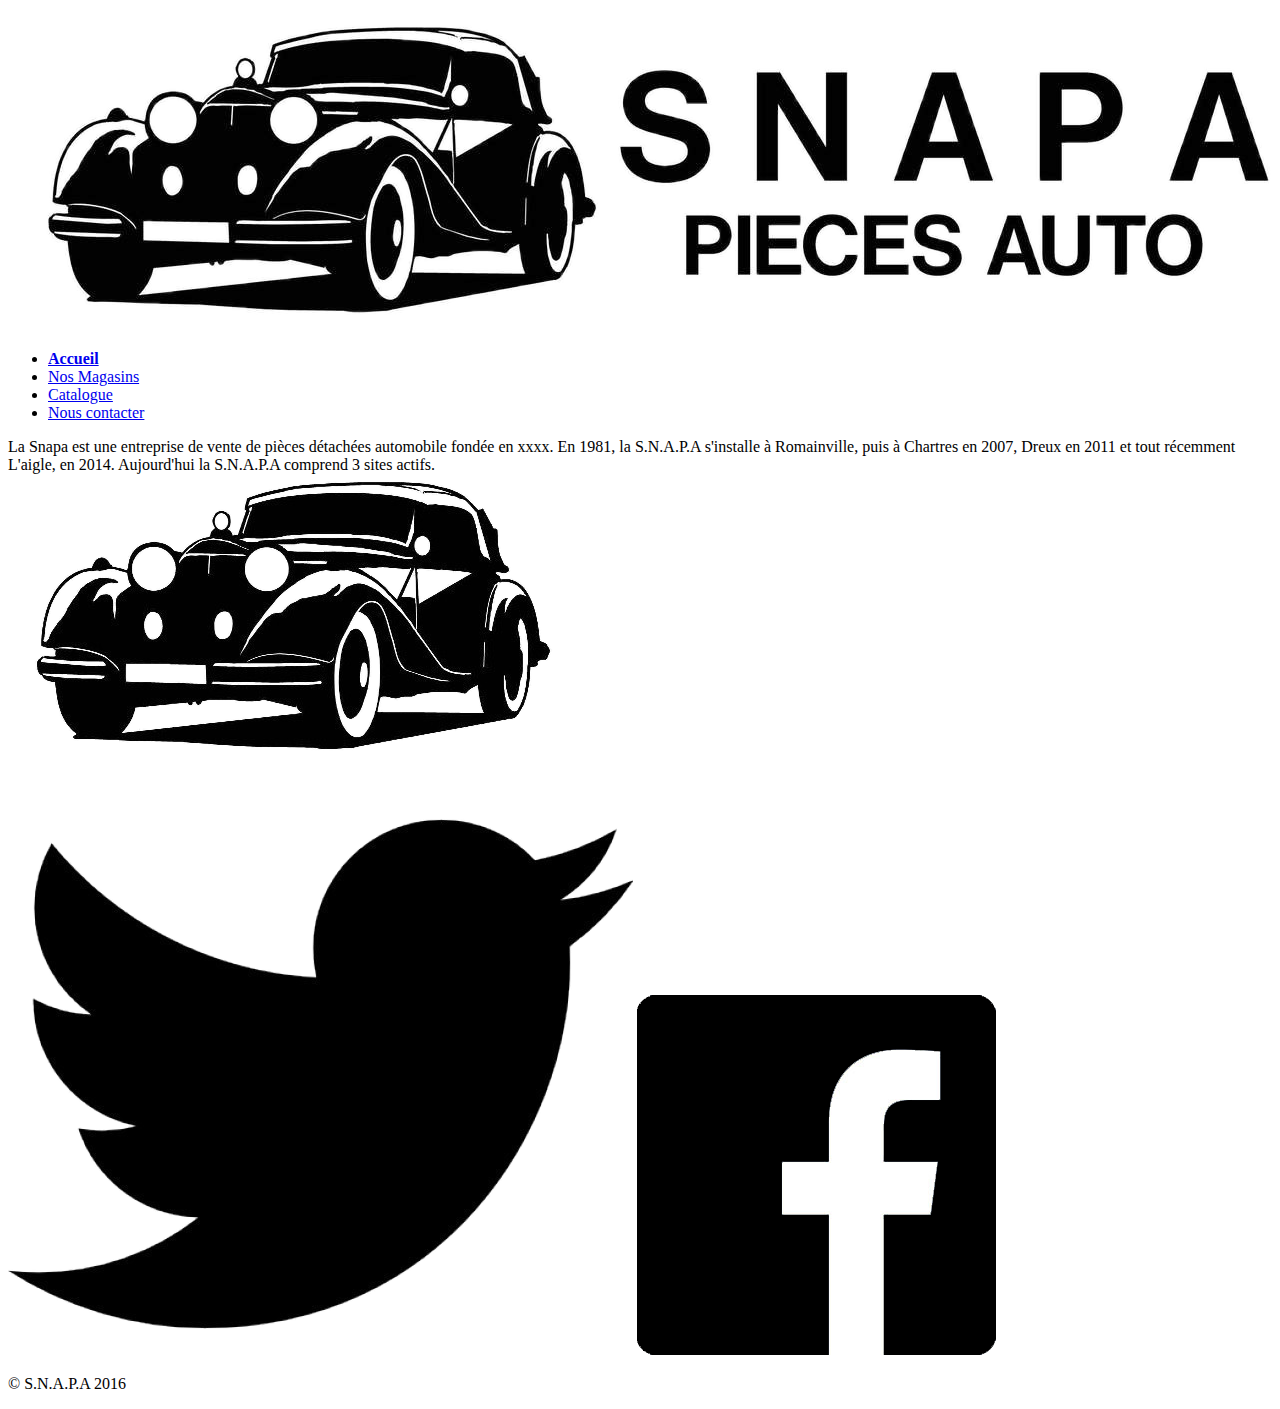
<file: index.html>
<!DOCTYPE html>
<html>
  <head>
	 <title>S.N.A.P.A</title>
	 <link rel="	stylesheet" type="text/css" href="style.css">
    <link href="logo.ico" rel="shortcut icon" type="image/x-icon">
    <meta http-equiv="Content-Type" content="text/html;charset=utf8" />
  </head>
  <body>
    <div class="home">
     <a href="index.html"><img id ="logosite" src="grologo.png" alt="snapa"/></a>
    </div>
	 <!-- NAVBAR à partir d'ici-->
	 <nav class="nav-index">
      <ul>
        <li class="nav"><a href="index.html"><b>Accueil</b></a></li>
        <li class="nav"><a href="magasins.html">Nos Magasins</a></li>
        <li class="nav"><a href="catalogue.html">Catalogue</a></li>
        <li><a href="contact.html">Nous contacter</a></li>
      </ul>
	 </nav>
	 <!--NAVBAR finit ici-->
    <div class="accueil">
      <p class="text" >La Snapa est une entreprise de vente de pièces détachées automobile fondée en xxxx. En 1981, la S.N.A.P.A s'installe à Romainville, puis à Chartres en 2007, Dreux en 2011 et tout récemment L'aigle, en 2014. Aujourd'hui la S.N.A.P.A comprend 3 sites actifs.<br>
        <img class="teest" src="logo.png" alt="snapa"/>
      </p>
    </div>
    <div class="logos-index">
      <a href="error.html"><img id="cuicui" src="logo-cui.png"/></a>
      <a href="error.html"><img id="zuckerberg" src="facebook.png"/></a>
    </div>
    <p id = "footer-index">&copy; S.N.A.P.A 2016</p>
  </body>
</html>
</file>
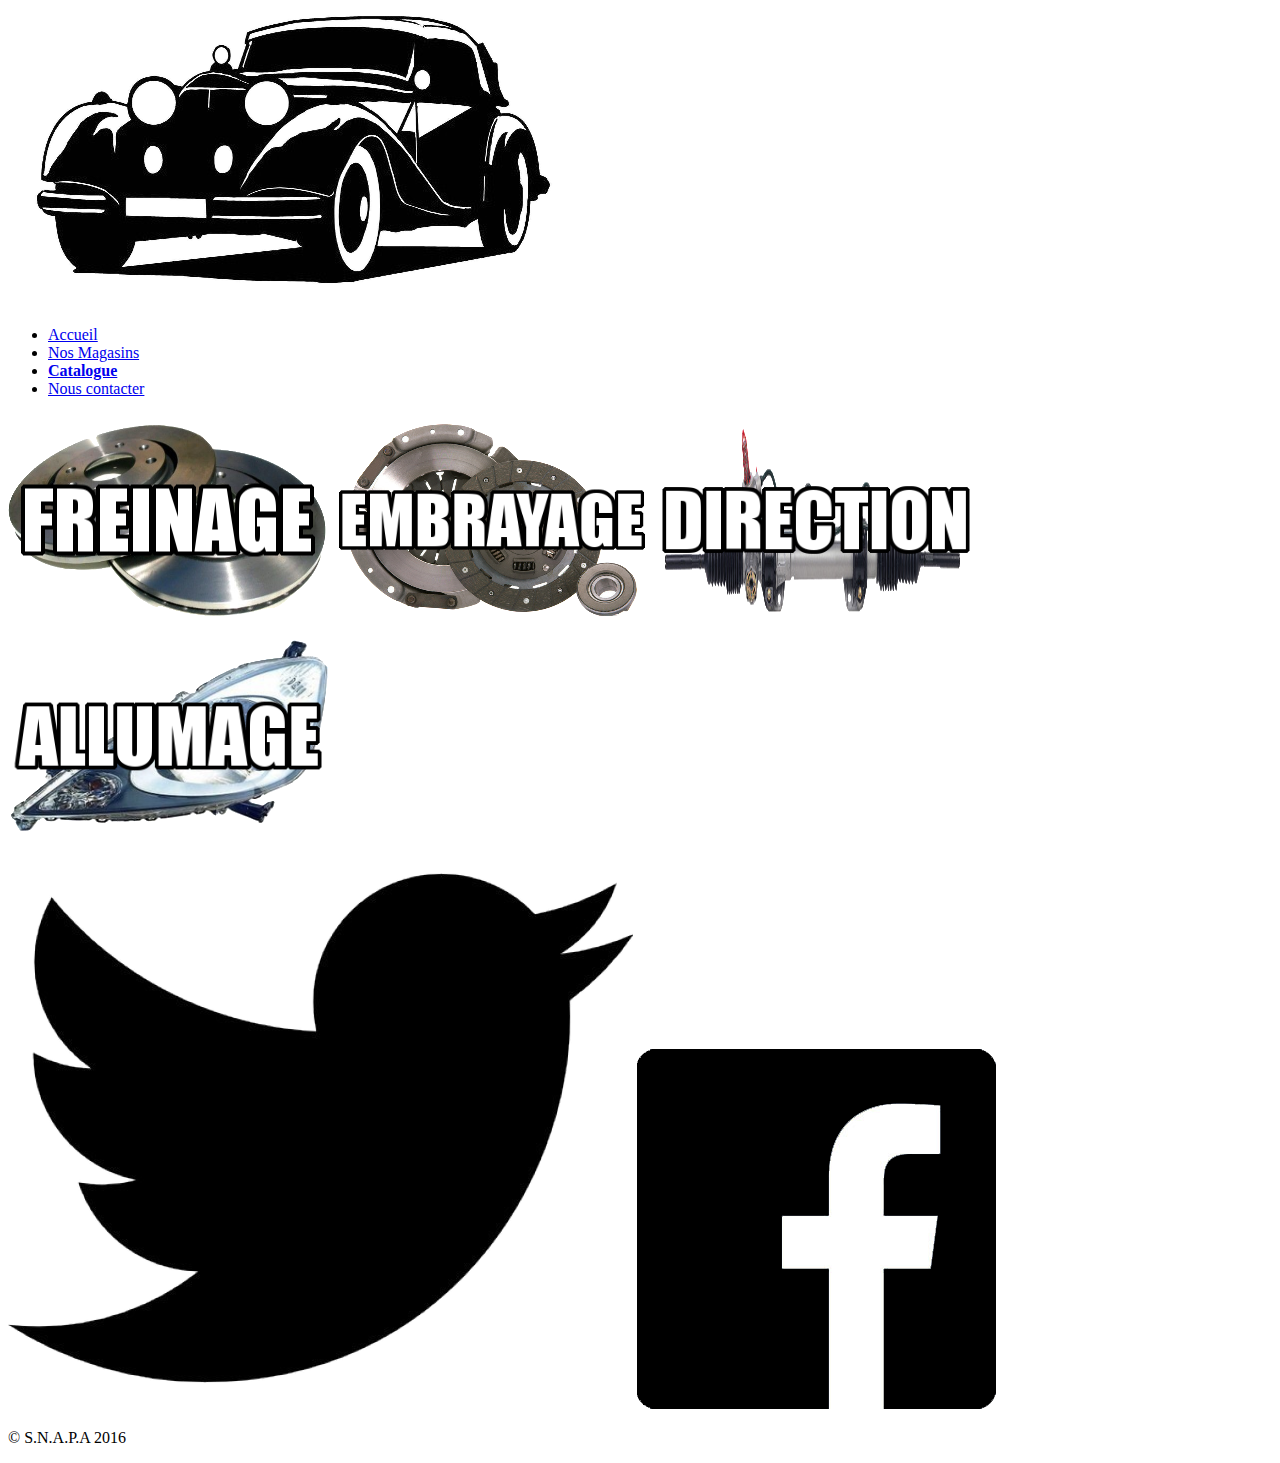
<file: catalogue.html>
<!DOCTYPE html>
<html>
  <head>
	 <title>S.N.A.P.A</title>
	 <link rel="	stylesheet" type="text/css" href="style.css">
    <link href="logo.ico" rel="shortcut icon" type="image/x-icon">
  </head>
  <body>
    <div class="home">
      <a href="index.html"><img src="logo.png" alt="snapa"/></a>
    </div>
	 <!-- NAVBAR à partir d'ici-->
	 <nav>
      <ul>
        <li class="nav"><a href="index.html">Accueil</a></li>
        <li class="nav"><a href="magasins.html">Nos Magasins</a></li>
        <li class="nav"><a href="catalogue.html"><b>Catalogue</b></a></li>
        <li><a href="contact.html">Nous contacter</a></li>
      </ul>
    </nav>
	 <!--NAVBAR finit ici-->
    <div class="gallery">
      <img class="test" src="frein-txt.png">
      <img class="test" src="embrayage-txt.png">
      <img class="test" src="direction-txt.png">
      <img class="test" src="allumage-txt.png">
    </div>
    <div class="logos">
      <a href="error.html"><img id="cuicui" src="logo-cui.png"/></a>
      <a href="error.html"><img id="zuckerberg" src="facebook.png"/></a>
    </div>
    <p id = "footer">&copy; S.N.A.P.A 2016</p>
  </body>
</html>
</file>
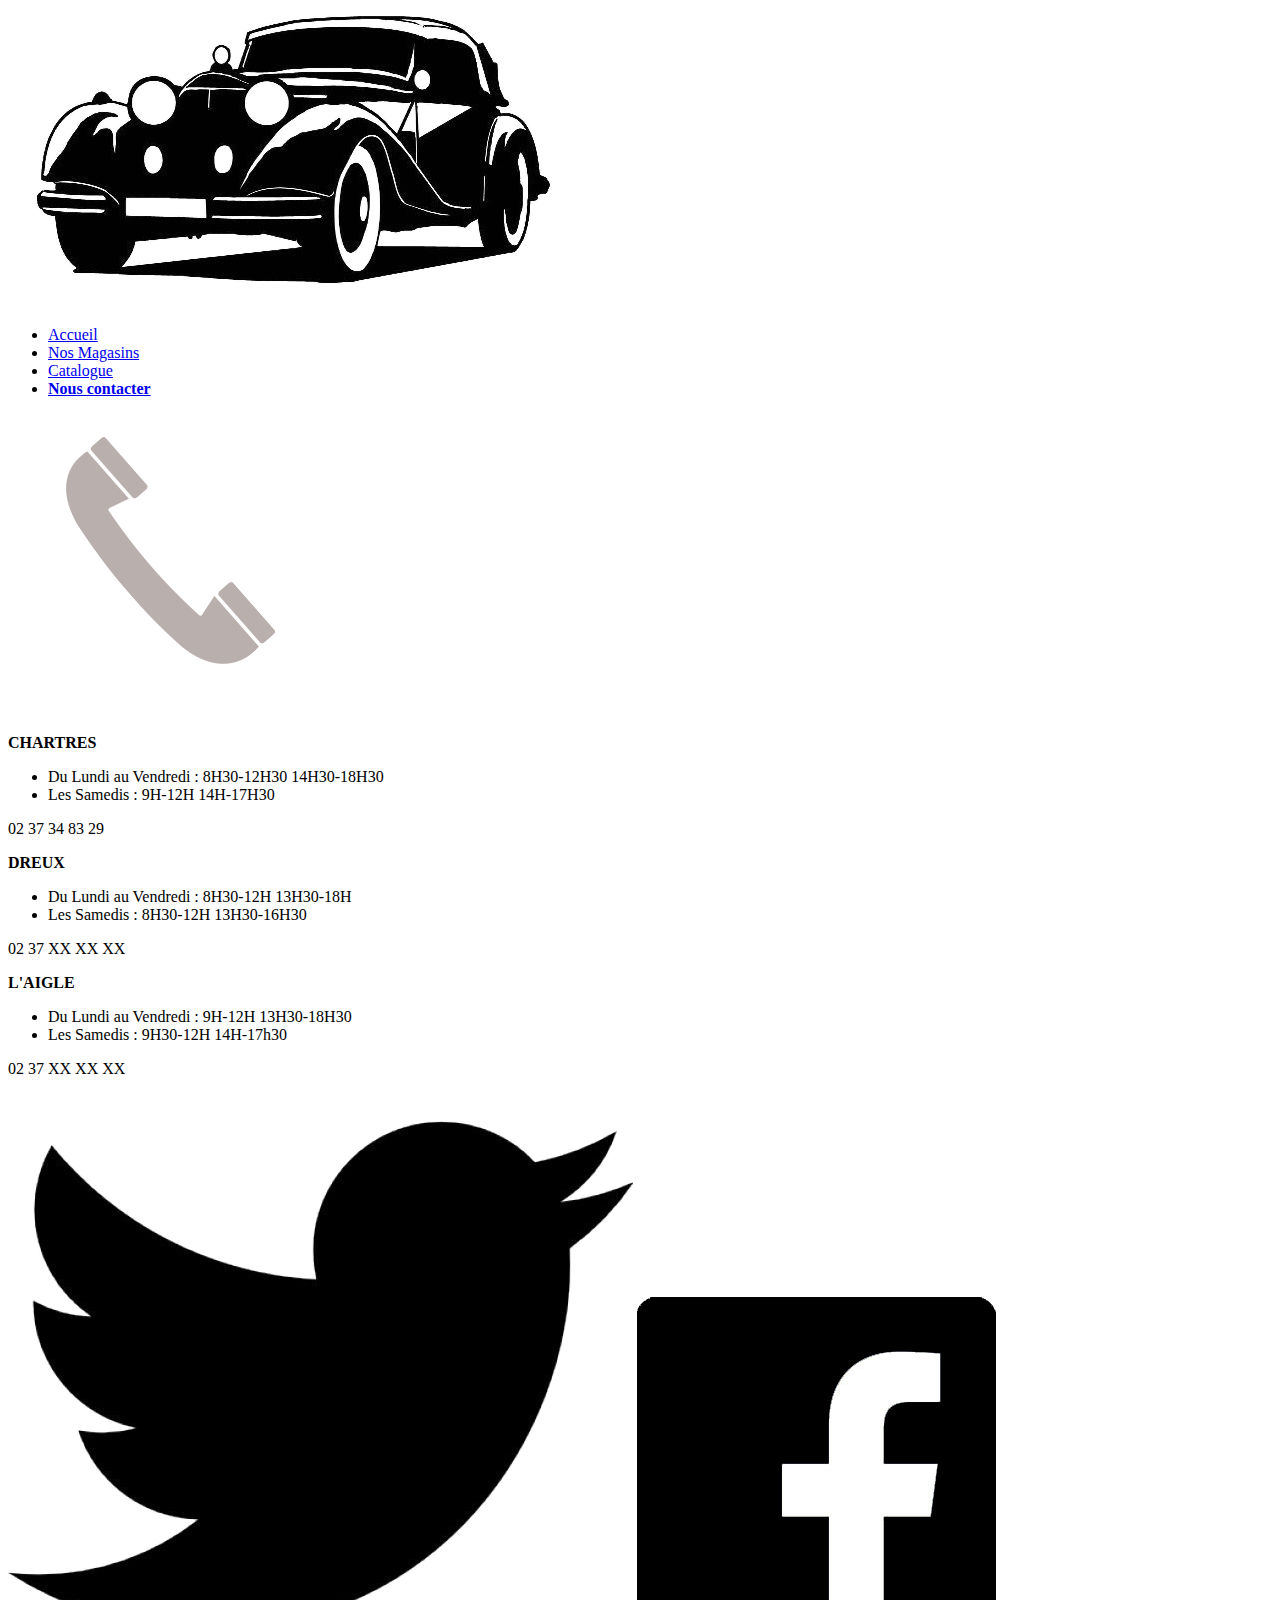
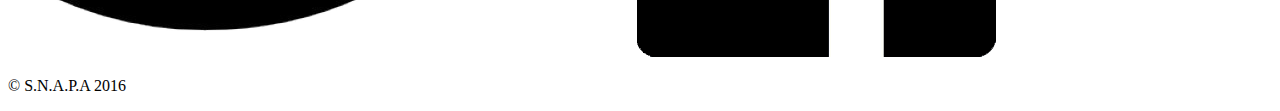
<file: contact.html>
<!DOCTYPE html>
<html>
<head>
	<title>S.N.A.P.A</title>
	<link rel="	stylesheet" type="text/css" href="style.css">
  <link href="logo.ico" rel="shortcut icon" type="image/x-icon">
</head>
<body>
  <div class="home">
    <a href="index.html"><img src="logo.png" alt="snapa"/></a>
  </div>
	<!-- NAVBAR à partir d'ici-->
	<nav>
  	<ul>
          <li class="nav"><a href="index.html">Accueil</a></li>
          <li class="nav"><a href="magasins.html">Nos Magasins</a></li>
          <li class="nav"><a href="catalogue.html">Catalogue</a></li>
          <li><a href="contact.html"><b>Nous contacter</b></a></li>
        </ul>
	</nav>
      <a href="#"><p><img class="telogo" src="telogo.png"/></p></a> 
      <div class="contacts-chartres">
      <p><b>CHARTRES</b></p>
      <ul class ="horaires">
        <li>Du Lundi au Vendredi : 8H30-12H30  14H30-18H30 </li>
        <li>Les Samedis : 9H-12H  14H-17H30</li>
      </ul>
      <p> 02 37 34 83 29</p>
    </div>
  <div class="contacts-dreux">
    <div class="dreux"><p><b>DREUX</b></p>
    <ul class ="horaires">
      <li>Du Lundi au Vendredi : 8H30-12H  13H30-18H </li>
      <li>Les Samedis : 8H30-12H 13H30-16H30</li>
    </ul>
    <p>02 37 XX XX XX</p>
    </div>
  </div>
  <div class="contacts-laigle">
    <p><b>L'AIGLE</b></p>
    <ul class ="horaires">
      <li>Du Lundi au Vendredi : 9H-12H  13H30-18H30 </li>
      <li>Les Samedis : 9H30-12H  14H-17h30 </li>
    </ul>
    <p>02 37 XX XX XX</p>
  </div>
  <div class="logos">
    <a href="error.html"><img id="cuicui" src="logo-cui.png"/></a>
    <a href="error.html"><img id="zuckerberg" src="facebook.png"/></a>
  </div>
  <p id = "footer">&copy; S.N.A.P.A 2016</p>
</body>
</html>
</file>
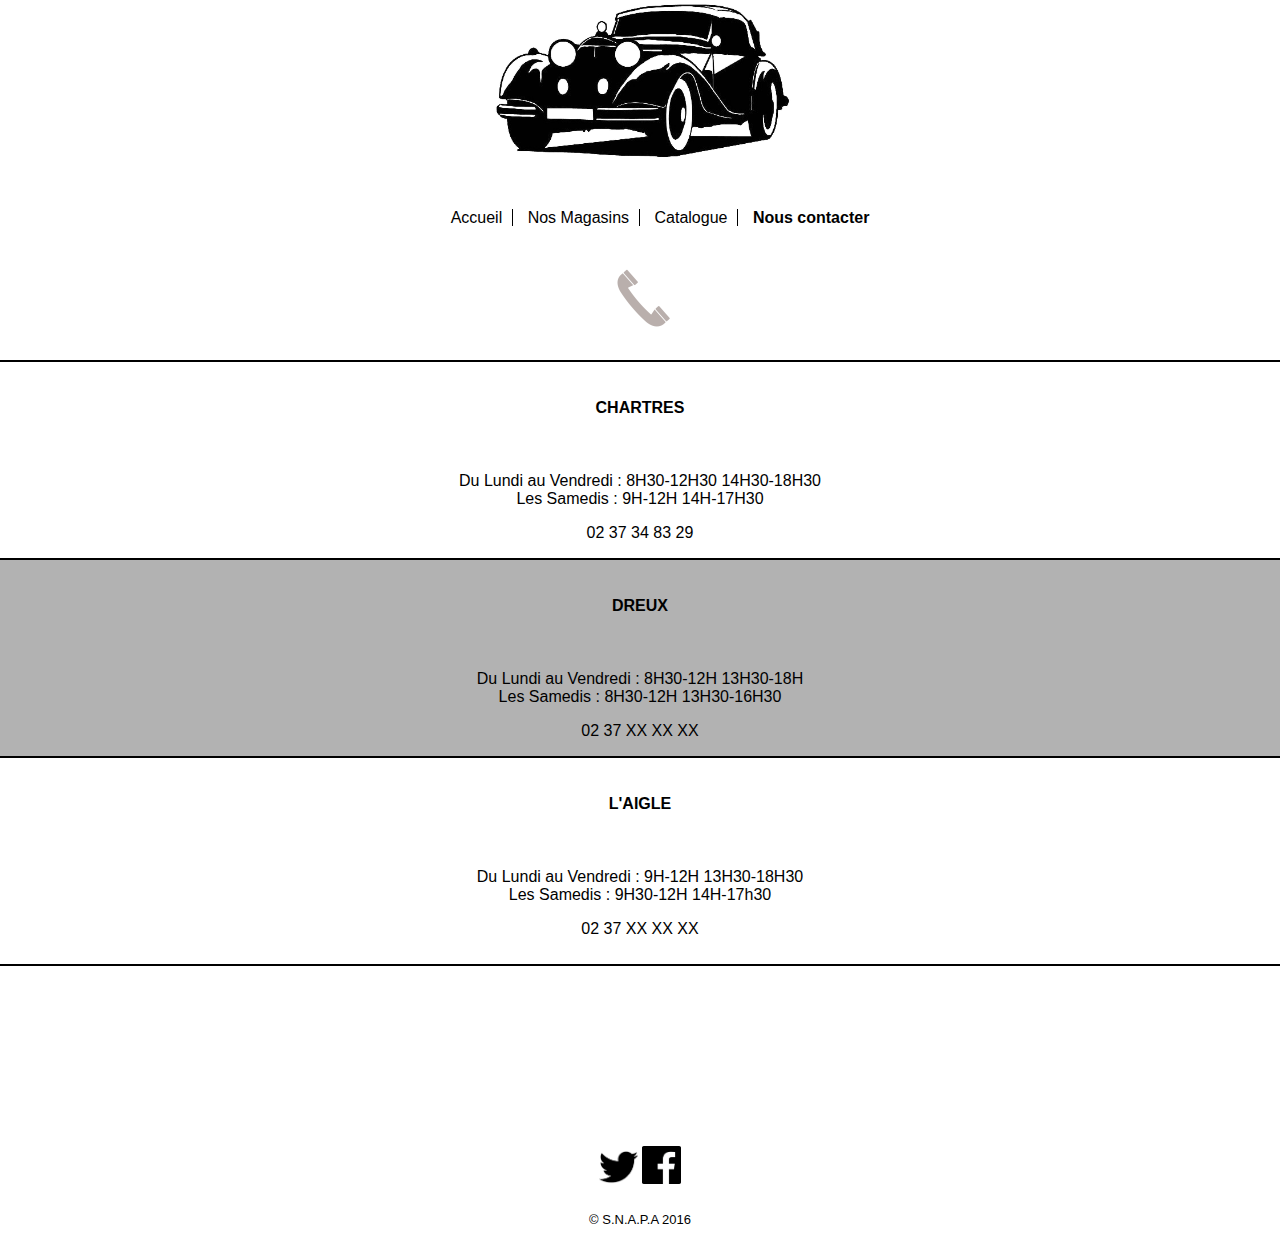
<file: contact2.html>
<!DOCTYPE html>
<html>
  <head>
    <title>S.N.A.P.A</title>
    <link rel=" stylesheet" type="text/css" href="style.css">
    <link href="logo.ico" rel="shortcut icon" type="image/x-icon">
    <script language="javascript" type="text/javascript">
      function bascule(horaires) {
        etat=document.getElementById(horaires).style.display;
        if(etat=="none") {
          document.getElementById(horaires).style.display="block";
        }
        else {
          document.getElementById(horaires).style.display="none";  
        }
      }
    </script>
  </head>
  <body>
    <div class="home">
      <a href="index.html"><img src="logo.png" alt="snapa"/></a>
    </div>
    <!-- NAVBAR à partir d'ici-->
    <nav>
      <ul>
        <li class="nav"><a href="index.html">Accueil</a></li>
        <li class="nav"><a href="magasins.html">Nos Magasins</a></li>
        <li class="nav"><a href="catalogue.html">Catalogue</a></li>
        <li><a href="contact.html"><b>Nous contacter</b></a></li>
      </ul>
    </nav>
    <a href="contact.html"><p><img class="telogo" src="telogo.png"/></p></a> 
    <div class="contacts-chartres">
      <div class="ville">
        <p><b><a href="" onclick="bascule('horaires-chartres2'); return false;">CHARTRES</a></b></p>
      </div>
      <div id="horaires-chartres2">
        <ul>
          <li>Du Lundi au Vendredi : 8H30-12H30  14H30-18H30 </li>
          <li>Les Samedis : 9H-12H  14H-17H30</li>
        </ul>
        <p> 02 37 34 83 29</p>
      </div>
    </div>
    <div class="contacts-dreux">
      <div class="ville">
        <p><b><a href="" onclick="bascule('horaires-dreux2'); return false;">DREUX</a></b></p>
      </div>
      <div id="horaires-dreux2">
        <ul>
          <li>Du Lundi au Vendredi : 8H30-12H  13H30-18H </li>
          <li>Les Samedis : 8H30-12H 13H30-16H30</li>
        </ul>
        <p>02 37 XX XX XX</p>
      </div>
    </div>
    <div class="contacts-laigle">
      <div class="ville">
        <p><b><a href="" onclick="bascule('horaires-laigle2'); return false;">L'AIGLE</a></b></p>
      </div>
      <div id="horaires-laigle2">
        <ul>
          <li>Du Lundi au Vendredi : 9H-12H  13H30-18H30 </li>
          <li>Les Samedis : 9H30-12H  14H-17h30 </li>
        </ul>
        <p>02 37 XX XX XX</p>
      </div>
    </div>
    <div class="logos">
      <a href="error.html"><img id="cuicui" src="logo-cui.png"/></a>
      <a href="error.html"><img id="zuckerberg" src="facebook.png"/></a>
    </div>
    <p id = "footer">&copy; S.N.A.P.A 2016</p>
  </body>
</html>
</file>
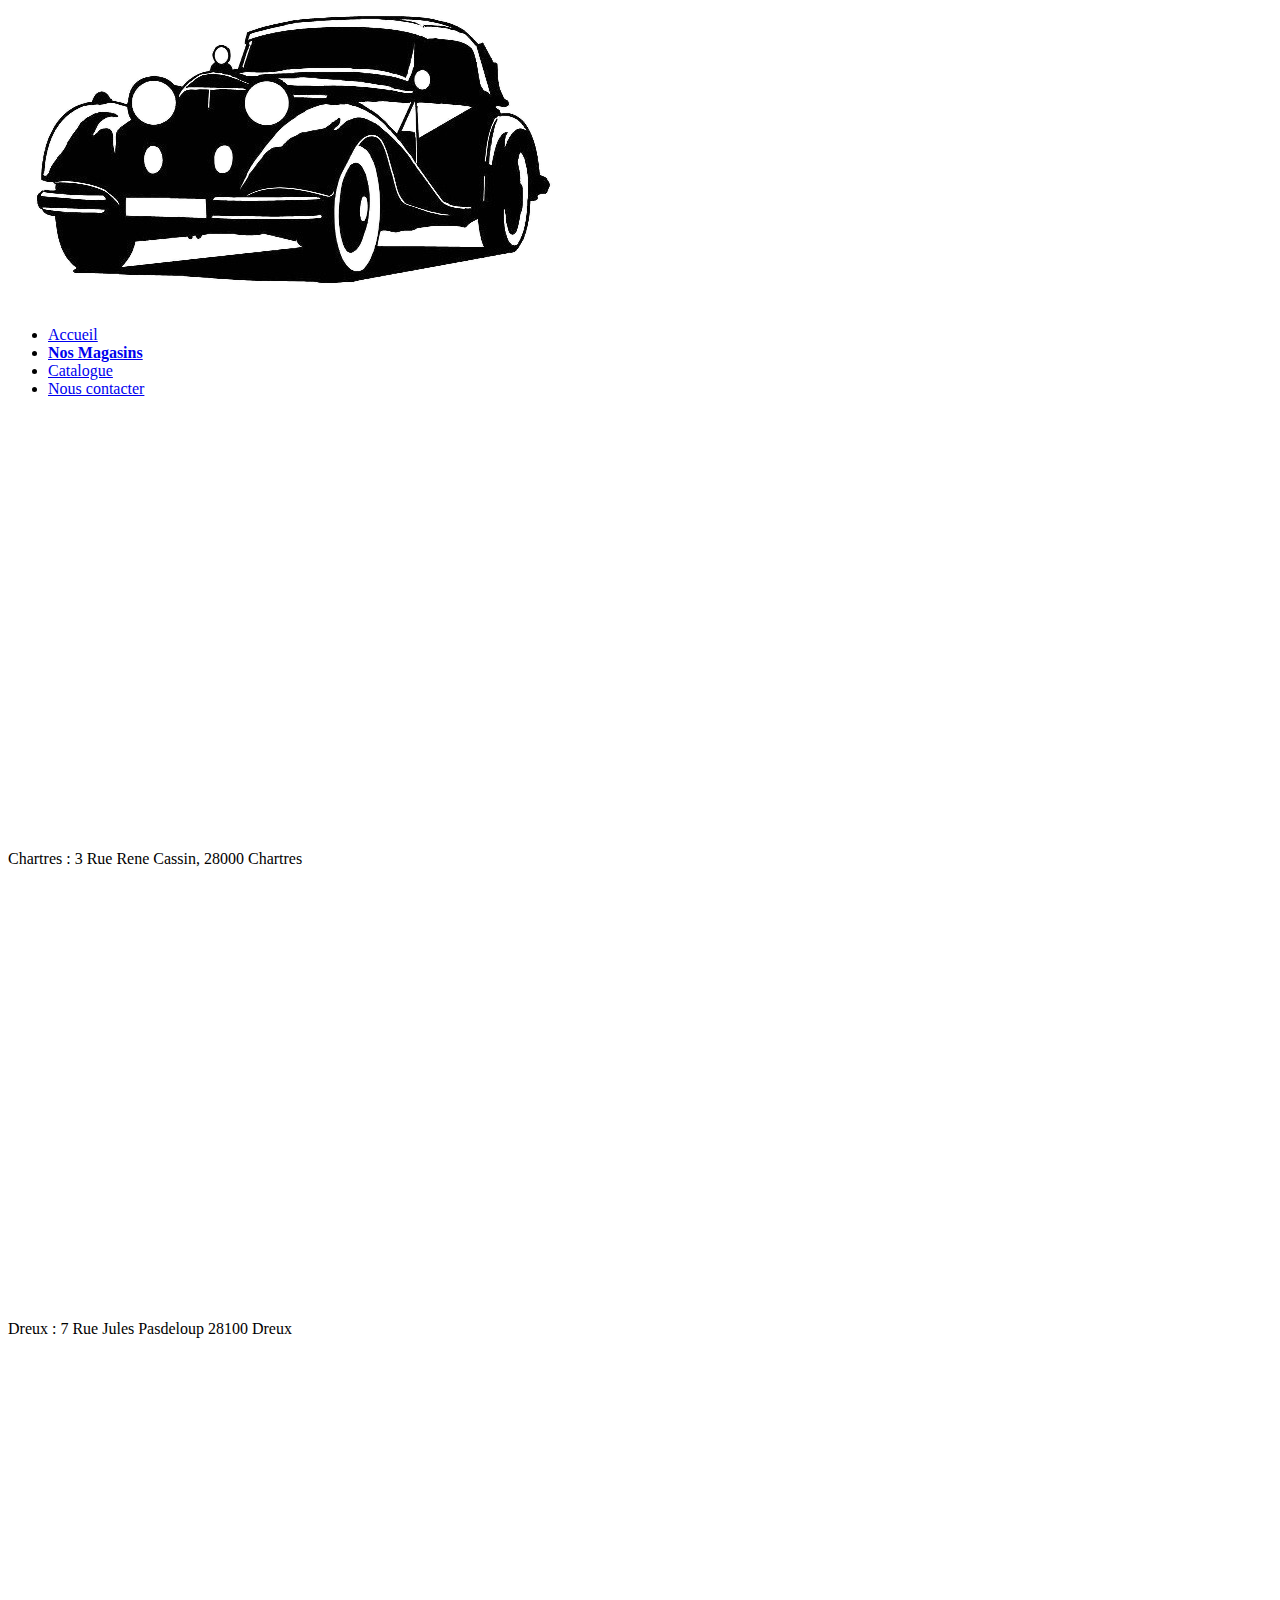
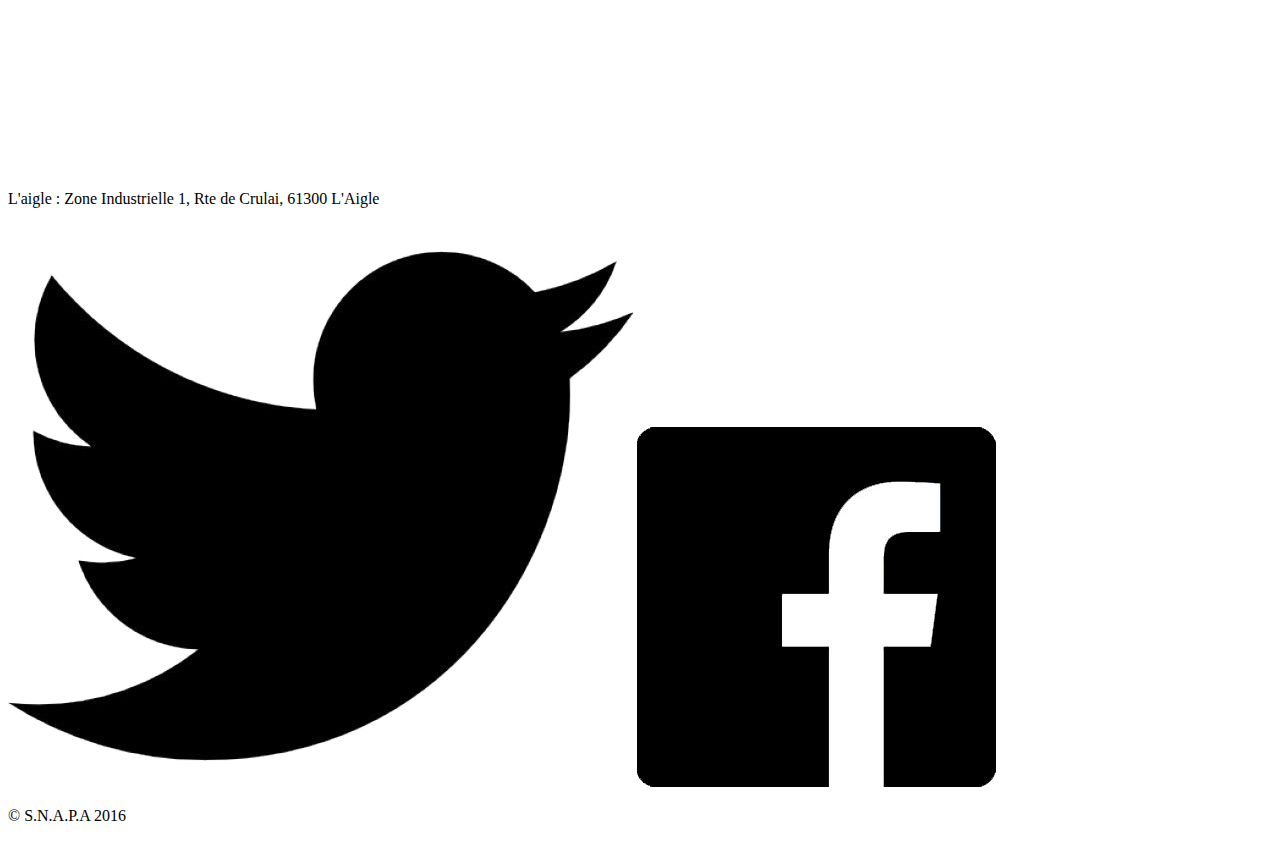
<file: magasins.html>
<!DOCTYPE html>
<html>
<head>
	<title>S.N.A.P.A</title>
	<link rel="	stylesheet" type="text/css" href="style.css">
  <link href="logo.ico" rel="shortcut icon" type="image/x-icon">
</head>
<body>
  <div class="home">
    <a href="index.html"><img src="logo.png" alt="snapa"/></a>
  </div>
	<!-- NAVBAR à partir d'ici-->
	<nav>
    <ul>
          <li class="nav"><a href="index.html">Accueil</a></li>
          <li class="nav"><a href="magasins.html"><b>Nos Magasins</b></a></li>
          <li class="nav"><a href="catalogue.html">Catalogue</a></li>
          <li><a href="contact.html">Nous contacter</a></li>
        </ul>
	</nav>
    <!--NAVBAR finit ici-->
  <div class="chartres">
    <p class="map"> Chartres : 3 Rue Rene Cassin, 28000 Chartres<iframe src="https://www.google.com/maps/embed?pb=!1m0!3m2!1sfr!2sfr!4v1457364244544!6m8!1m7!1sV31luRcG4btPyyKqU1MDhQ!2m2!1d48.43891746642589!2d1.521698776389069!3f47.95538052791839!4f-1.5371606740542916!5f0.7820865974627469" width="600" height="450" frameborder="0" allowfullscreen></iframe></p>
  </div>
  <div class="dreux">
    <p class="map"> Dreux : 7 Rue Jules Pasdeloup 28100 Dreux<iframe src="https://www.google.com/maps/embed?pb=!1m0!3m2!1sfr!2sfr!4v1457366939387!6m8!1m7!1sEaJxQtSTcFNMkj3-frW6cw!2m2!1d48.75040740724111!2d1.352568433517018!3f178.28869341410999!4f-18.462636000647663!5f0.7820865974627469" width="600" height="450" frameborder="0" style="border:0" allowfullscreen></iframe></p>
  </div>  
  <div class="laigle">
    <p class="map"> L'aigle : Zone Industrielle 1, Rte de Crulai, 61300 L'Aigle<iframe src="https://www.google.com/maps/embed?pb=!1m0!3m2!1sfr!2sfr!4v1457367383658!6m8!1m7!1sDhoYZOJu5iHoXMeLm_HU-Q!2m2!1d48.74630620482482!2d0.6371884567588!3f330.6386068742941!4f-9.171376428877153!5f0.7820865974627469" width="600" height="450" frameborder="0" style="border:0" allowfullscreen></iframe></p>
  </div>
  <div class="logos">
    <a href="error.html"><img id="cuicui" src="logo-cui.png"/></a>
    <a href="error.html"><img id="zuckerberg" src="facebook.png"/></a>
  </div>
  <p id = "footer">&copy; S.N.A.P.A 2016</p>    
</body>
</html>
</file>
<file: style.css>
ul {
  list-style: none;
  display:inline;
}

nav {

  text-align:center;
  position: static;
}

.nav-index {
  color: Black;
  text-align: center;
  padding-bottom: 40px;
  text-align:center;
  position: static;
  font-size: 18px;
}

nav li {
  display: inline;
  margin: 0;
  padding: 0 10px;
}

.nav {
  border-right: 1px solid black;
}

nav ul {
  display: inline;
}

.home {
  font-size: 34px;
  text-align: center;
}

#logosite {
  width: 50%;
}

.snapa {
  font-size: 34px;
  text-align: center;
  padding-bottom: 15px;
}

.snapa a {
  border: 1px solid black;
  cursor: pointer;
  padding: 8px 18px;
  position: static;
}


a:active {
	top: 2px;
}

a {
  height: 60px;
  line-height: 60px;
  color: black;
  text-decoration: none;
  text-align: center;
}

/* La barre de naviguation s'arrête ici*/

body {
  font-family: 'Lato', sans-serif;
  background-image: url('https://s3.amazonaws.com/codecademy-content/projects/make-a-website/lesson-3/background.jpg');
  background-position: center top;
  background-size: cover;
  background-repeat: no-repeat;
  margin: 0;
}

.gallery {
  display: flex;
  flex-wrap: wrap;
  justify-content: center;
}

.home img {
  width: 25%;
  height: 25%;
}

.test {
  width: 27%;
  height: 100%;  
}

#footer {
  color: Black;
  font-size: 13px;
  text-align: center;
  padding-bot: 1px;
  padding-top: 0px;
}

.chartres {
  position:relative;
  display:block;
}

iframe {
  display: flex;
  flex-wrap: wrap;
  justify-content: center;
}

.map {
  text-align: -moz-center;
  text-align: -webkit-center;
  padding-bottom: 5 0px;
}

.telogo {
  width: 75px;
  height: 75px;
  text-align: center;  
  margin-bottom: -20px;
}

.telogos {
  text-align: center;
}

.contacts-chartres {  
  text-align: center;
  margin-bottom: 0px;
  border-bottom: 1px solid black;
  border-top: 2px solid black;
  background-color: rgba(255, 255, 255, 255 0.3);
}

.contacts-dreux {
  text-align: center;
  border-top: 1px solid black;
  border-bottom: 1px solid black;
  background-color: rgba(0, 0, 0, 0.3);
}

.contacts-laigle {
  text-align: center; 
  border-top: 1px solid black; 
  background-color: rgba(255, 255, 255, 0.5);
  padding-bottom: 10px; 
  border-bottom: 2px solid black;
}

.teest {
  width : 50%;
}

.accueil {
  text-align: center;
  margin-top: 50px;
  margin-bottom: 20px;
  border: 5px solid black;
  margin: auto;
  width: 70%;
  background-color: rgba(255, 255, 255, 0.5);
}

#horaires-chartres {
  display:none;
  margin-left:0;
  padding-left:0;
}

#horaires-laigle {
  display:none;
  margin-left:0;
  padding-left:0;
}

#horaires-dreux {
  display:none;
  margin-left:0;
  padding-left:0;
}

.text {
  font-size: 20px;
 }

#cuicui {
  width: 3%;
}

#zuckerberg {
  width: 3%;
}

.logos {
  text-align: center;  
  margin-bottom: -10px;
  padding-top: 180px;
}

.logos-index {
  padding-top: 180px;
  color: Black;
  font-size: 13px;
  text-align: center;
  padding-bot: 1px;
}

#footer-index {
  color: Black;
  font-size: 13px;
  text-align: center;
  padding-bot: 1px;
}

.horaires {
  display:none;
}
</file>
